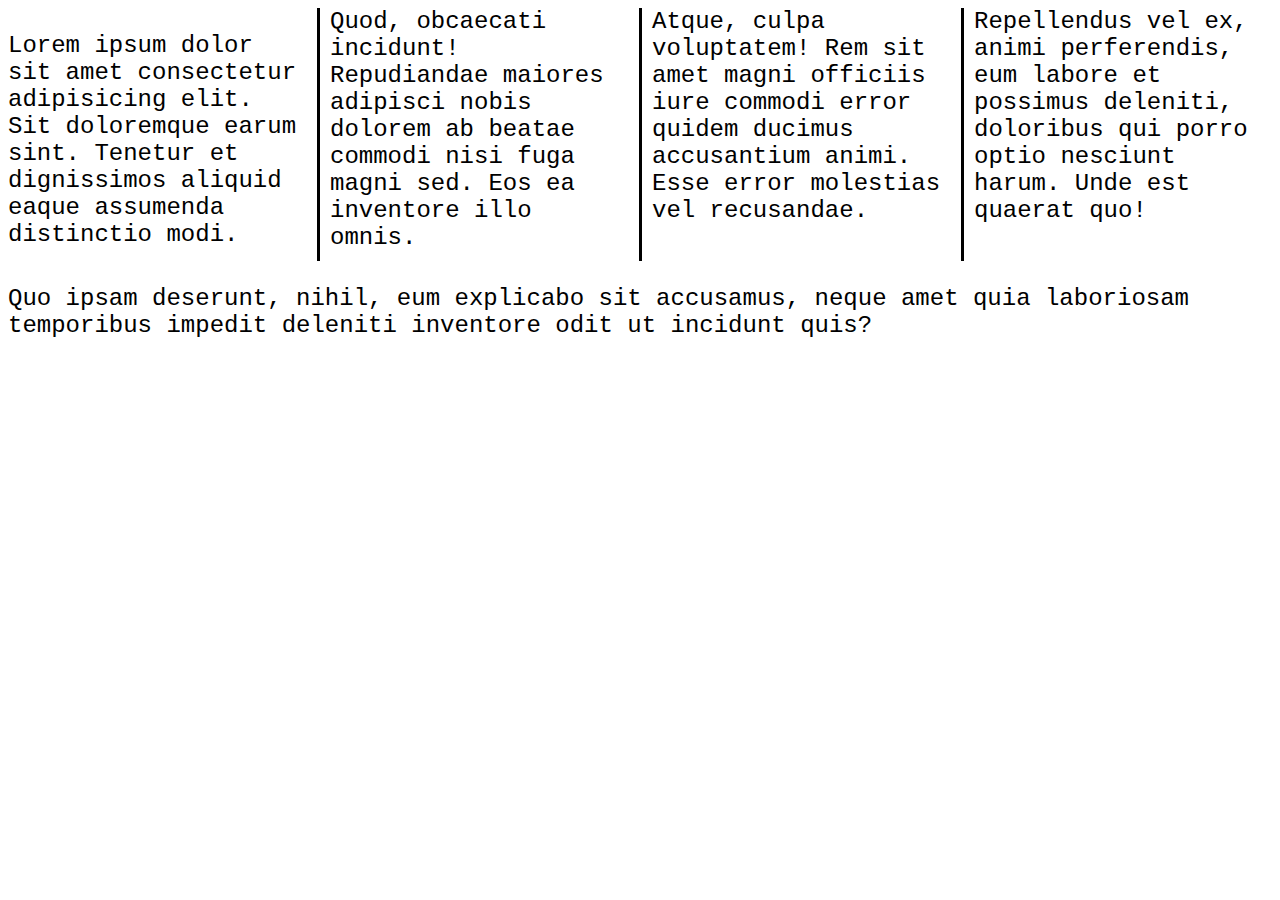
<file: index.html>
<!DOCTYPE html>
<html lang="en">

<head>
    <meta charset="UTF-8">
    <meta http-equiv="X-UA-Compatible" content="IE=edge">
    <meta name="viewport" content="width=device-width, initial-scale=1.0">
    <title>Learn CSS</title>
    <link rel="stylesheet" href="css/style.css">
</head>

<body>
    <section class="columns" >
        <p>Lorem ipsum dolor sit amet consectetur adipisicing elit. Sit doloremque earum sint. Tenetur et dignissimos
            aliquid eaque assumenda distinctio modi.</p>
        <p>Quod, obcaecati incidunt! Repudiandae maiores adipisci nobis dolorem ab beatae commodi nisi fuga magni sed.
            Eos ea inventore illo omnis.</p>
        <p>Atque, culpa voluptatem! Rem sit amet magni officiis iure commodi error quidem ducimus accusantium animi.
            Esse error molestias vel recusandae.</p>
        <p>Repellendus vel ex, animi perferendis, eum labore et possimus deleniti, doloribus qui porro optio nesciunt
            harum. Unde est quaerat quo!</p>
    </section>
    <p>Quo ipsam deserunt, nihil, eum explicabo sit accusamus, neque amet quia laboriosam temporibus impedit deleniti
        inventore odit ut incidunt quis?</p>
</body>

</html>
</file>
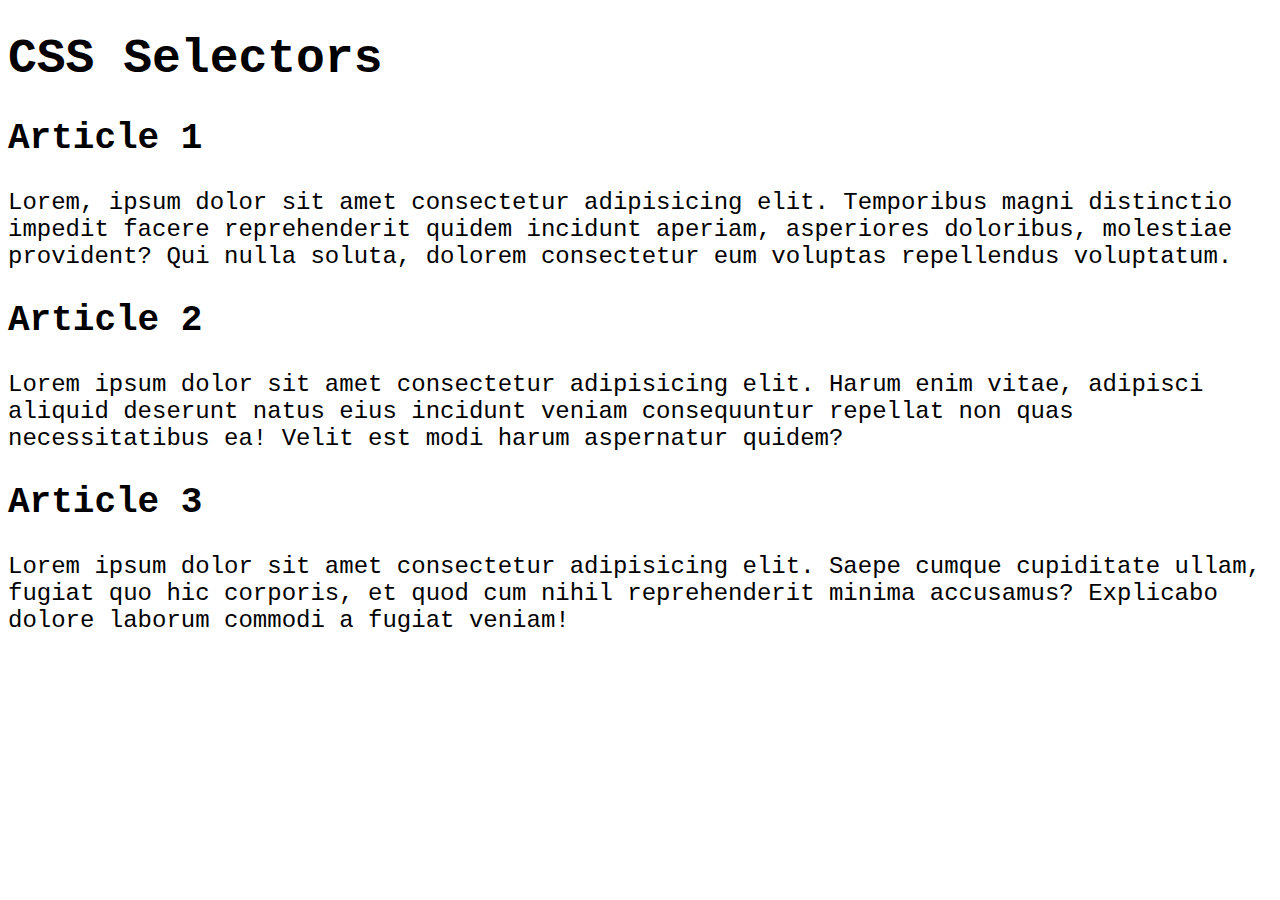
<file: index_Basics01.html>
<!DOCTYPE html>
<html lang="en">

<head>
    <meta charset="UTF-8">
    <meta http-equiv="X-UA-Compatible" content="IE=edge">
    <meta name="viewport" content="width=device-width, initial-scale=1.0">
    <title>Learn CSS</title>
    <link rel="stylesheet" href="css/style.css">
</head>

<body>
    <main>
        <h1>CSS Selectors</h1>

        <h2>Article 1</h2>
        <p>Lorem, ipsum dolor sit amet consectetur adipisicing elit. Temporibus magni distinctio impedit facere
            reprehenderit quidem incidunt aperiam, asperiores doloribus, molestiae provident? Qui nulla soluta, dolorem
            consectetur eum voluptas repellendus voluptatum.</p>

        <h2>Article 2</h2>
        <p id="second" class="gray">Lorem ipsum dolor sit amet consectetur adipisicing elit. Harum enim vitae, adipisci
            aliquid deserunt natus eius
            incidunt veniam consequuntur repellat non quas necessitatibus ea! Velit est modi harum <span
                class="heighlight">aspernatur</span> quidem?

        <h2>Article 3</h2>
        <p class="gray">Lorem ipsum dolor sit amet consectetur adipisicing elit. Saepe cumque cupiditate ullam, fugiat
            quo hic corporis,
            et quod cum nihil reprehenderit minima accusamus? Explicabo dolore laborum commodi a fugiat veniam!</p>
        </p>
    </main>
</body>

</html>
</file>
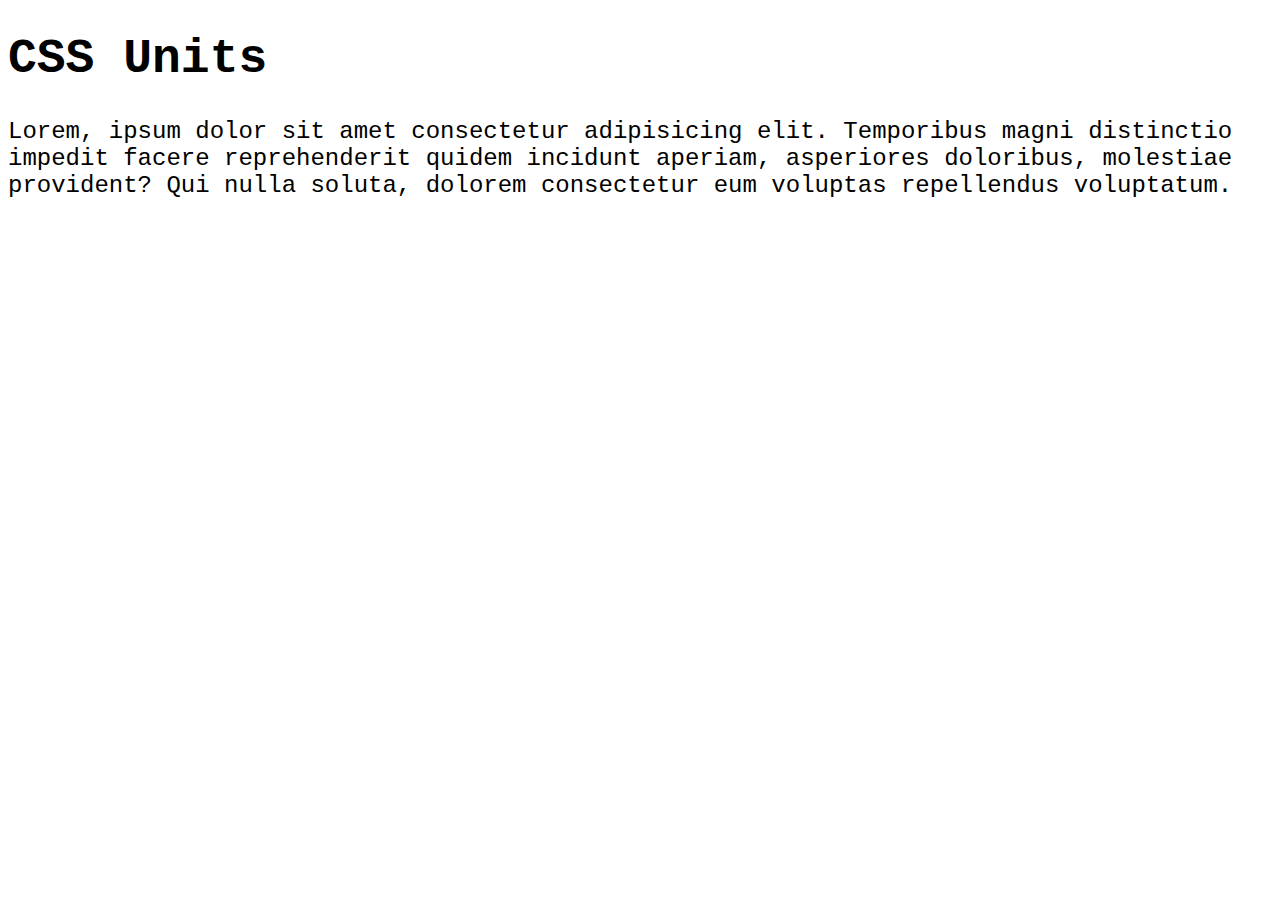
<file: index_circle.html>
<!DOCTYPE html>
<html lang="en">

<head>
    <meta charset="UTF-8">
    <meta http-equiv="X-UA-Compatible" content="IE=edge">
    <meta name="viewport" content="width=device-width, initial-scale=1.0">
    <title>Learn CSS</title>
    <link rel="stylesheet" href="css/style.css">
</head>

<body>
    <header class="container" >
        <h1>CSS Units</h1>
    </header>
    <main class="container" >
        <p>Lorem, ipsum dolor sit amet consectetur adipisicing elit. Temporibus magni distinctio impedit facere
            reprehenderit quidem incidunt aperiam, asperiores doloribus, molestiae provident? Qui nulla soluta, dolorem
            consectetur eum voluptas repellendus voluptatum.</p>
            <div class="circle" ></div>
    </main>
</body>

</html>
</file>
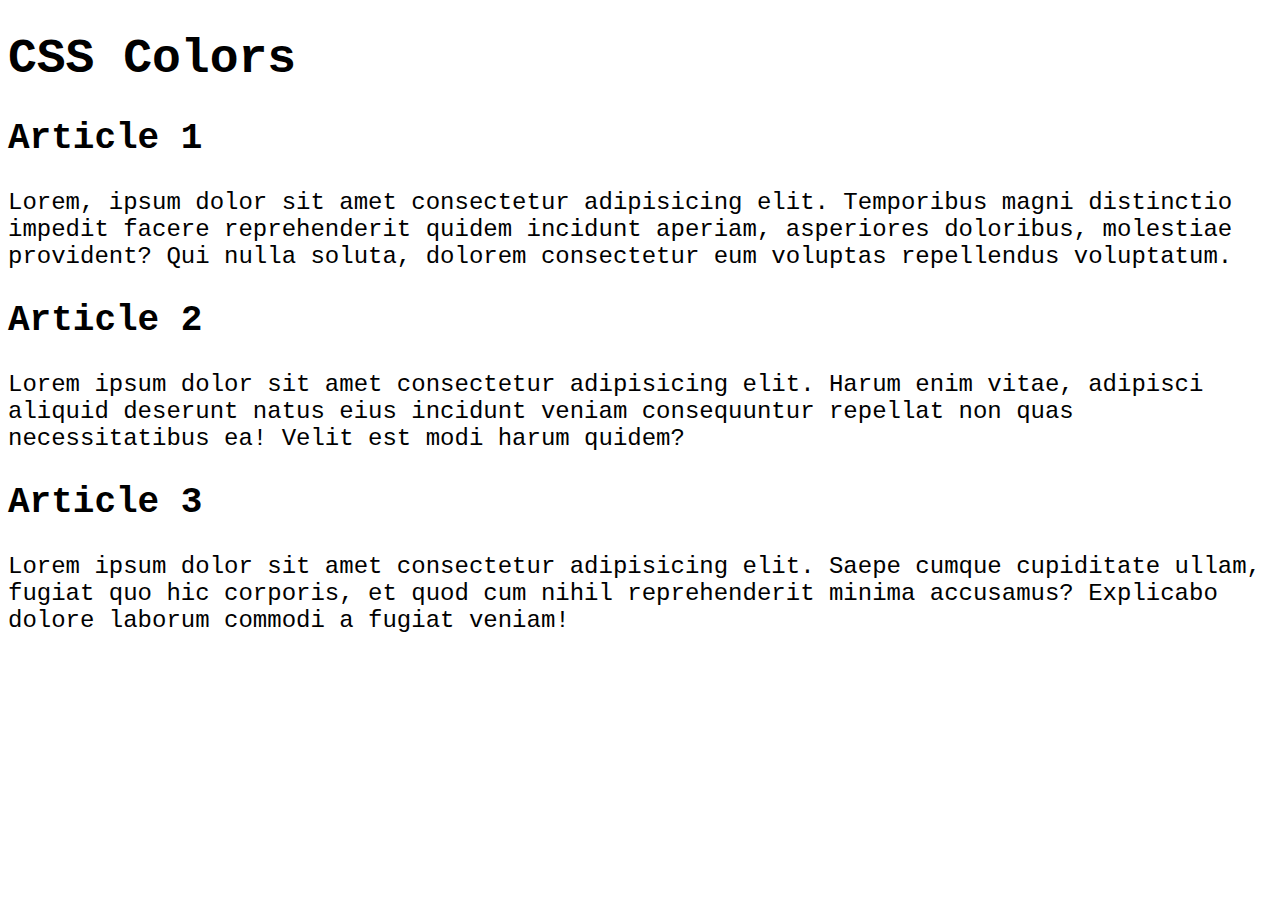
<file: index_Colors.html>
<!DOCTYPE html>
<html lang="en">

<head>
    <meta charset="UTF-8">
    <meta http-equiv="X-UA-Compatible" content="IE=edge">
    <meta name="viewport" content="width=device-width, initial-scale=1.0">
    <title>Learn CSS</title>
    <link rel="stylesheet" href="css/style.css">
</head>

<body>
    <main>
        <h1>CSS Colors</h1>

        <h2>Article 1</h2>
        <p>Lorem, ipsum dolor sit amet consectetur adipisicing elit. Temporibus magni distinctio impedit facere
            reprehenderit quidem incidunt aperiam, asperiores doloribus, molestiae provident? Qui nulla soluta, dolorem
            consectetur eum voluptas repellendus voluptatum.</p>

        <h2>Article 2</h2>
        <p>Lorem ipsum dolor sit amet consectetur adipisicing elit. Harum enim vitae, adipisci
            aliquid deserunt natus eius
            incidunt veniam consequuntur repellat non quas necessitatibus ea! Velit est modi harum quidem?

        <h2>Article 3</h2>
        <p>Lorem ipsum dolor sit amet consectetur adipisicing elit. Saepe cumque cupiditate ullam, fugiat
            quo hic corporis,
            et quod cum nihil reprehenderit minima accusamus? Explicabo dolore laborum commodi a fugiat veniam!</p>
        </p>
    </main>
</body>

</html>
</file>
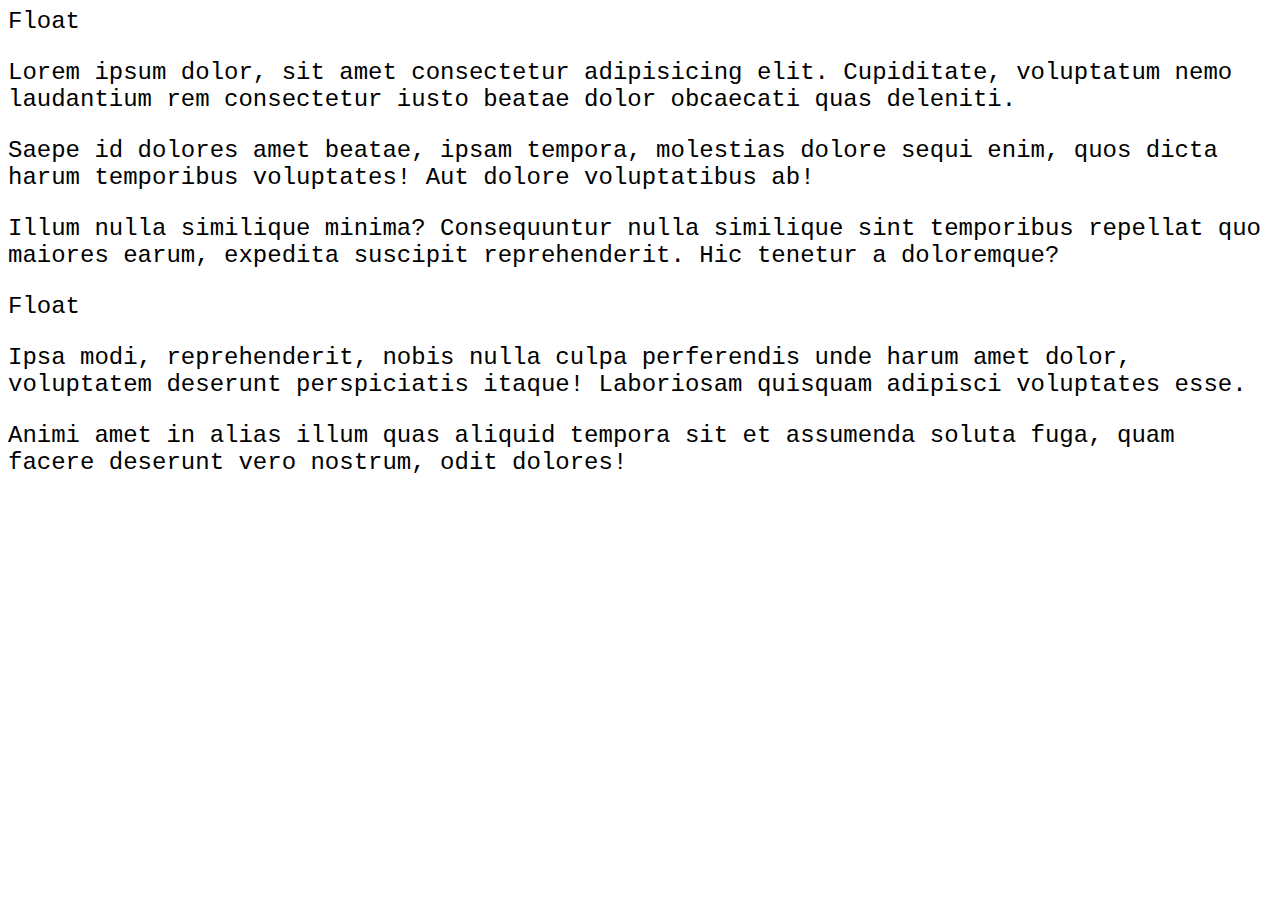
<file: index_float.html>
<!DOCTYPE html>
<html lang="en">

<head>
    <meta charset="UTF-8">
    <meta http-equiv="X-UA-Compatible" content="IE=edge">
    <meta name="viewport" content="width=device-width, initial-scale=1.0">
    <title>Learn CSS</title>
    <link rel="stylesheet" href="css/style.css">
</head>

<body>
<div class="block left">Float</div>
<p>Lorem ipsum dolor, sit amet consectetur adipisicing elit. Cupiditate, voluptatum nemo laudantium rem consectetur iusto beatae dolor obcaecati quas deleniti.</p>
<p>Saepe id dolores amet beatae, ipsam tempora, molestias dolore sequi enim, quos dicta harum temporibus voluptates! Aut dolore voluptatibus ab!</p>
<p>Illum nulla similique minima? Consequuntur nulla similique sint temporibus repellat quo maiores earum, expedita suscipit reprehenderit. Hic tenetur a doloremque?</p>
<div class="block right">Float</div>
<p>Ipsa modi, reprehenderit, nobis nulla culpa perferendis unde harum amet dolor, voluptatem deserunt perspiciatis itaque! Laboriosam quisquam adipisci voluptates esse.</p>
<p>Animi amet in alias illum quas aliquid tempora sit et assumenda soluta fuga, quam facere deserunt vero nostrum, odit dolores!</p>
</body>

</html>
</file>
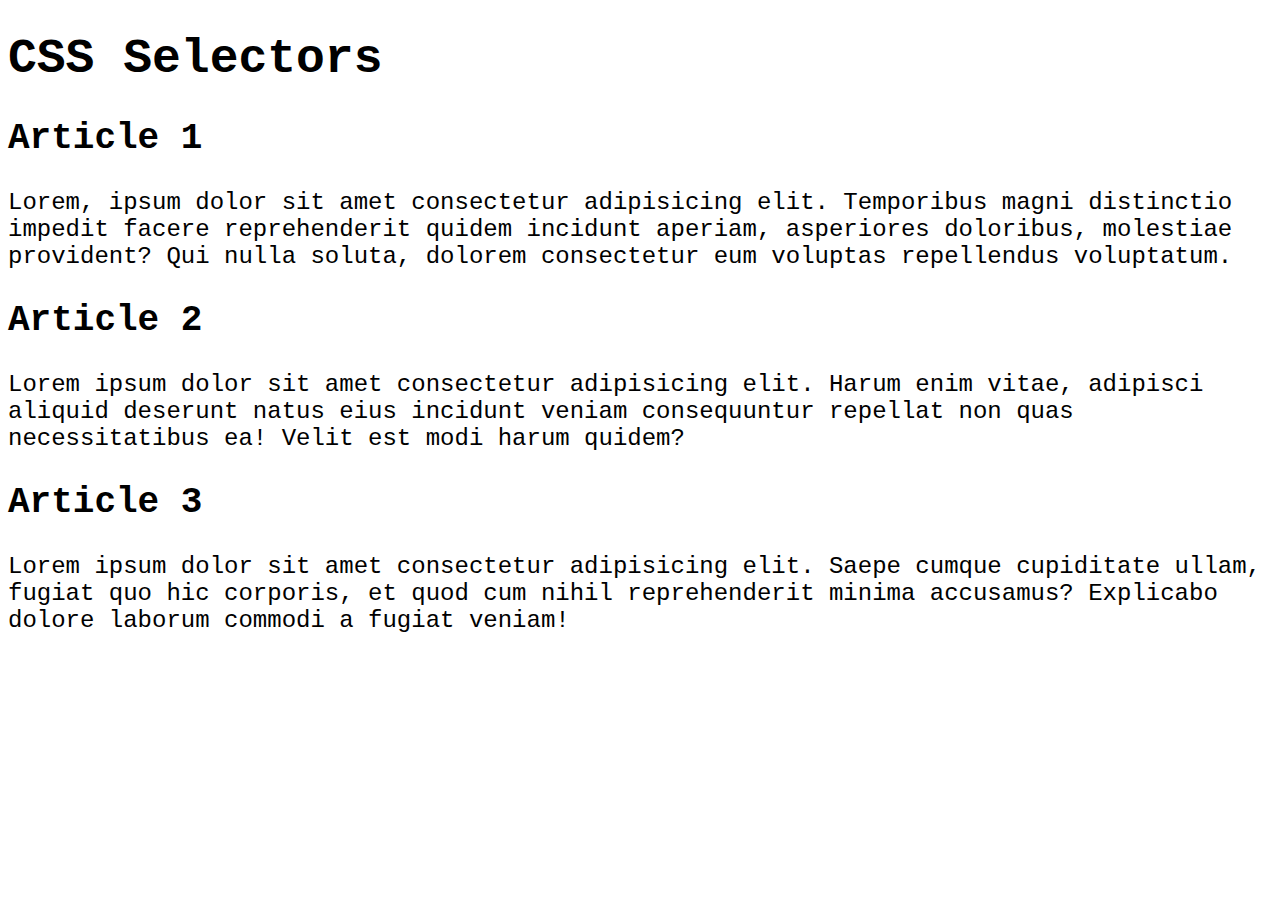
<file: index_Template.html>
<!DOCTYPE html>
<html lang="en">

<head>
    <meta charset="UTF-8">
    <meta http-equiv="X-UA-Compatible" content="IE=edge">
    <meta name="viewport" content="width=device-width, initial-scale=1.0">
    <title>Learn CSS</title>
    <link rel="stylesheet" href="css/style.css">
</head>

<body>
    <main>
        <h1>CSS Selectors</h1>

        <h2>Article 1</h2>
        <p>Lorem, ipsum dolor sit amet consectetur adipisicing elit. Temporibus magni distinctio impedit facere
            reprehenderit quidem incidunt aperiam, asperiores doloribus, molestiae provident? Qui nulla soluta, dolorem
            consectetur eum voluptas repellendus voluptatum.</p>

        <h2>Article 2</h2>
        <p>Lorem ipsum dolor sit amet consectetur adipisicing elit. Harum enim vitae, adipisci
            aliquid deserunt natus eius
            incidunt veniam consequuntur repellat non quas necessitatibus ea! Velit est modi harum quidem?

        <h2>Article 3</h2>
        <p>Lorem ipsum dolor sit amet consectetur adipisicing elit. Saepe cumque cupiditate ullam, fugiat
            quo hic corporis,
            et quod cum nihil reprehenderit minima accusamus? Explicabo dolore laborum commodi a fugiat veniam!</p>
        </p>
    </main>
</body>

</html>
</file>
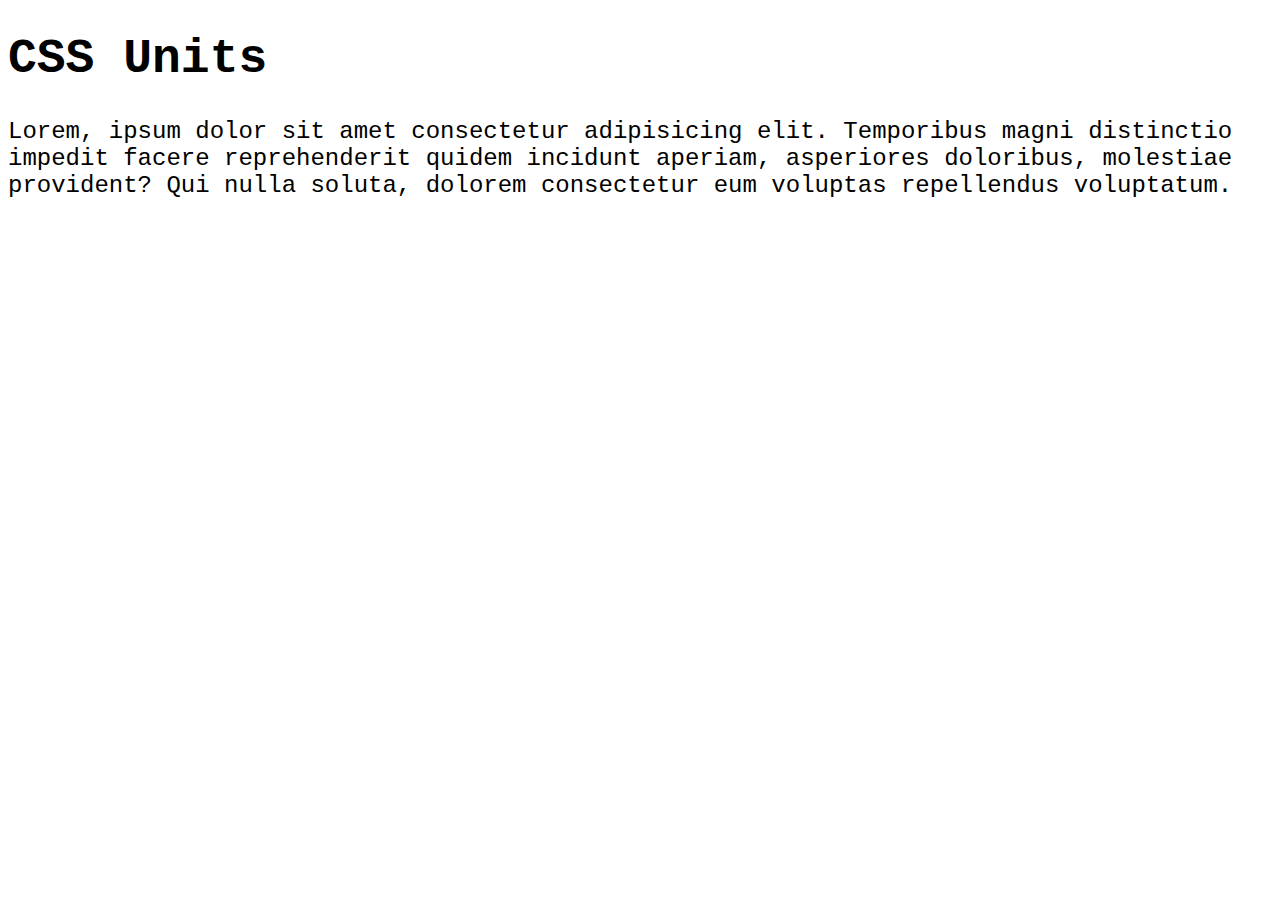
<file: index_UnitSize.html>
<!DOCTYPE html>
<html lang="en">

<head>
    <meta charset="UTF-8">
    <meta http-equiv="X-UA-Compatible" content="IE=edge">
    <meta name="viewport" content="width=device-width, initial-scale=1.0">
    <title>Learn CSS</title>
    <link rel="stylesheet" href="css/style.css">
</head>

<body>
    <main>
        <h1>CSS Units</h1>
        
        <p>Lorem, ipsum dolor sit amet consectetur adipisicing elit. Temporibus magni distinctio impedit facere
            reprehenderit quidem incidunt aperiam, asperiores doloribus, molestiae provident? Qui nulla soluta, dolorem
            consectetur eum voluptas repellendus voluptatum.</p>

        
    </main>
</body>

</html>
</file>
<file: css/style.css>
body {
    font-size: 1.5rem;
    font-family: 'Courier New', Courier, monospace;
}

.columns {
   column-count: 4;
   column-width: 250px;
   column-rule: 3px solid black;
}
</file>
